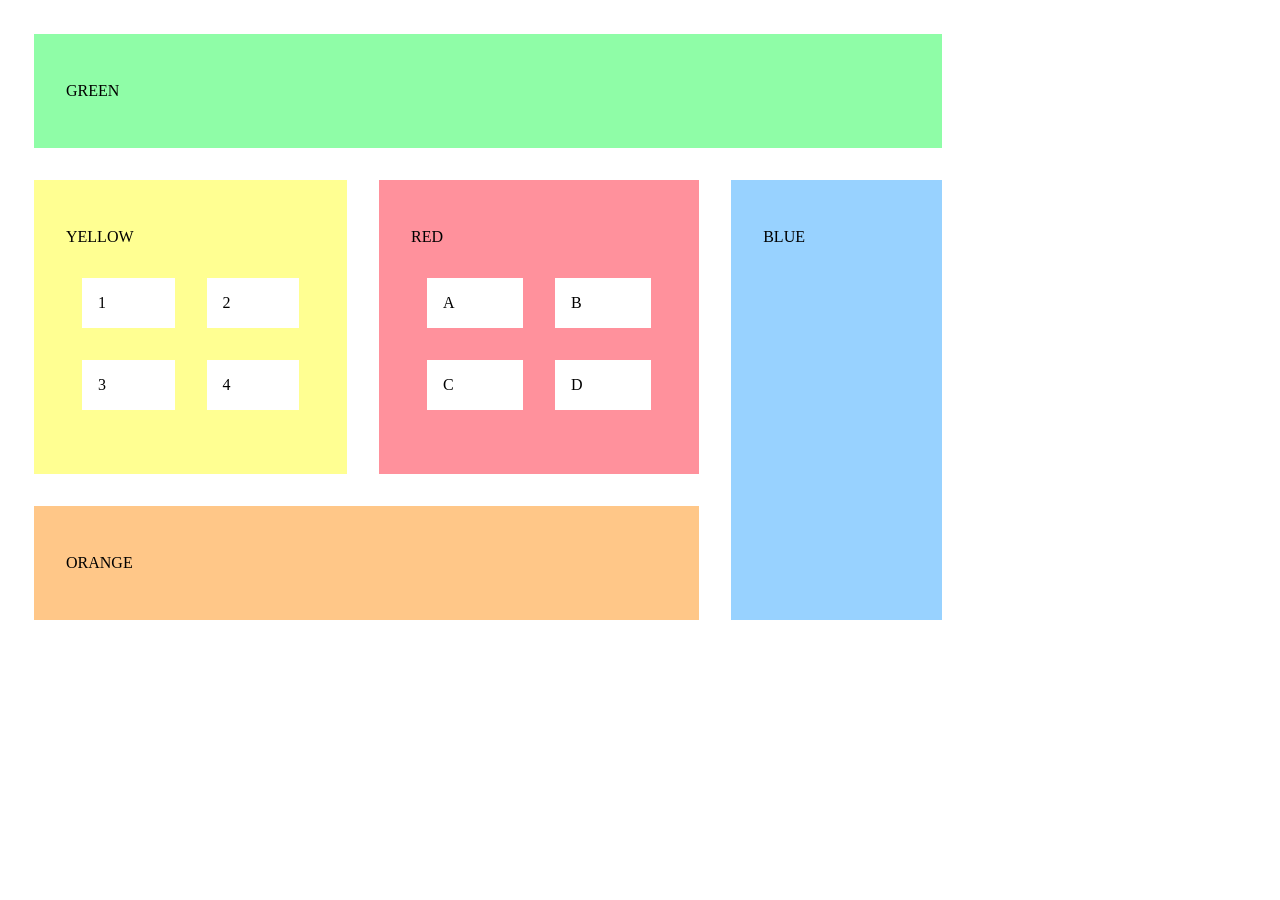
<file: Esercizio-GridProperties/index.html>
<!DOCTYPE html>
<html lang="it">
  <head>
    <meta charset="UTF-8" />
    <meta http-equiv="X-UA-Compatible" content="IE=edge" />
    <meta name="viewport" content="width=device-width, initial-scale=1.0" />
    <title>Blocks</title>
    <link rel="stylesheet" href="style.css" />
  </head>

  <body>
    <div class="box">
      <section id="green">
        <p>GREEN</p>
      </section>
      <section id="yellow">
        <p>YELLOW</p>
        <ul>
          <li>1</li>
          <li>2</li>
          <li>3</li>
          <li>4</li>
        </ul>
      </section>
      <section id="red">
        <p>RED</p>
        <ul>
          <li>A</li>
          <li>B</li>
          <li>C</li>
          <li>D</li>
        </ul>
      </section>
      <section id="blue">
        <p>BLUE</p>
      </section>
      <section id="orange">
        <p>ORANGE</p>
      </section>
    </div>
  </body>
</html>
</file>
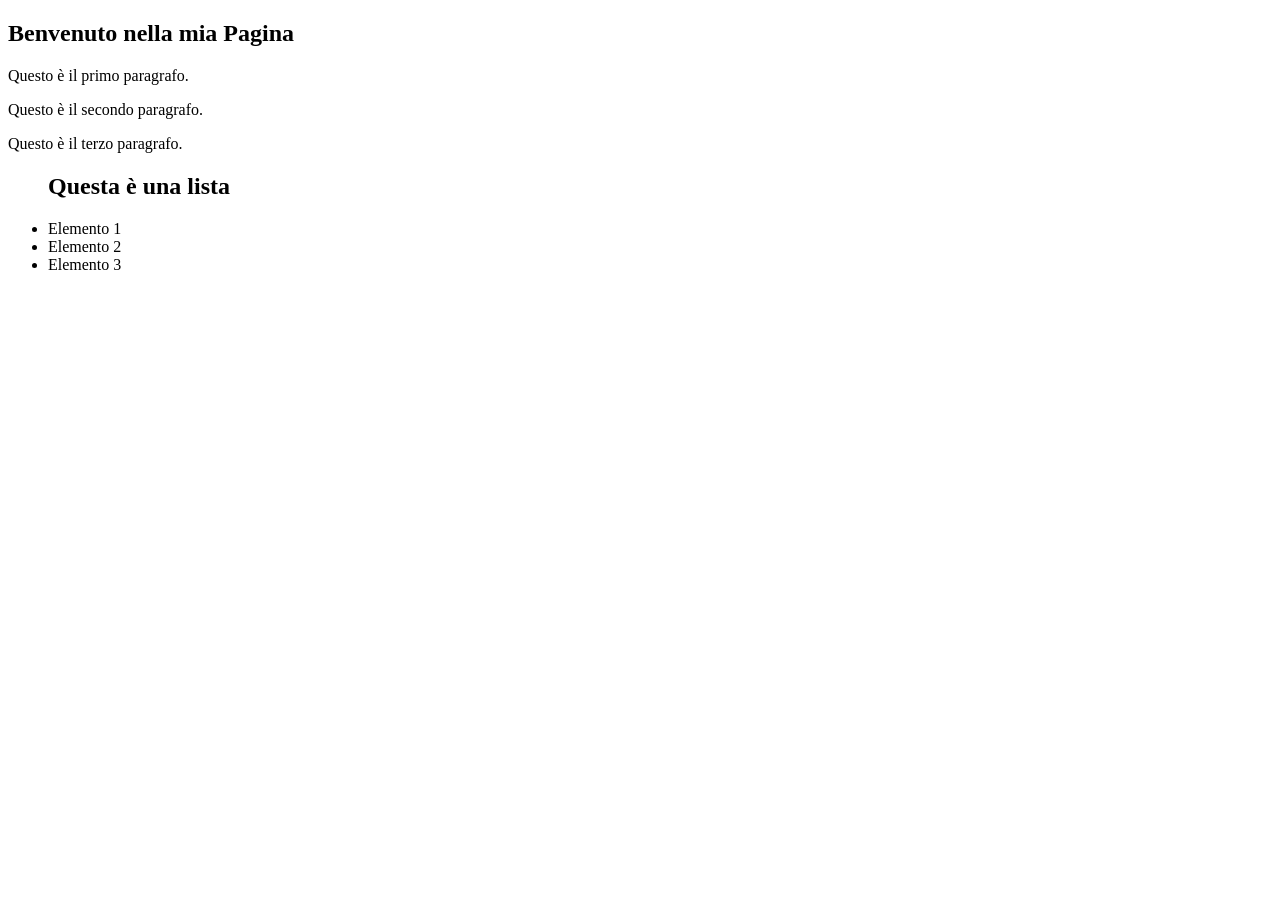
<file: Cerca-elementi-dom/cercaelementidom.html>
<!-- Cercare elementi nel DOM
Considerando la seguente pagina HTML:
Cerca tutti gli elementi con classe "paragrafo". Cerca l' elemento con id
"elemento-3" Cerca tutti gli elementi h2 della pagina -->

<!DOCTYPE html>
<html lang="en">
  <head>
    <meta charset="UTF-8" />
    <meta name="viewport" content="width=device-width, initial-scale=1.0" />
    <title>Esercizio Cercare Elementi nel DOM</title>
  </head>
  <body>
    <h2>Benvenuto nella mia Pagina</h2>
    <p class="paragrafo">Questo è il primo paragrafo.</p>
    <p class="paragrafo">Questo è il secondo paragrafo.</p>
    <p class="paragrafo">Questo è il terzo paragrafo.</p>
    <ul>
      <h2>Questa è una lista</h2>
      <li id="elemento-1">Elemento 1</li>
      <li id="elemento-2">Elemento 2</li>
      <li id="elemento-3">Elemento 3</li>
    </ul>
    <script>
      const parag = document.querySelectorAll(".paragrafo");
      console.log(parag);
      const elemento3 = document.querySelector("#elemento-3");
      console.log(elemento3);
      const h2 = document.querySelectorAll("h2");
      console.log(h2);
    </script>
  </body>
</html>
</file>
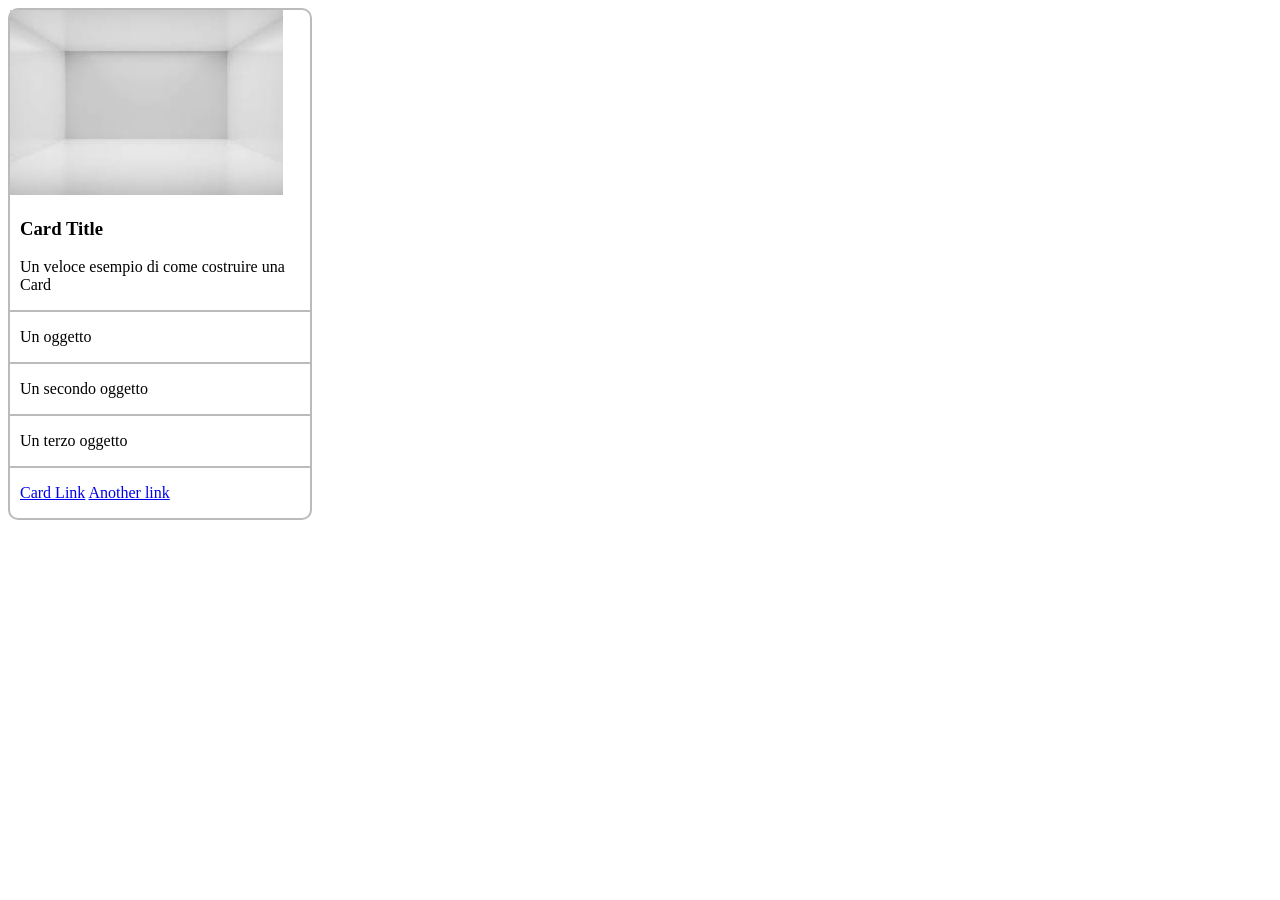
<file: Esercizio-Card/Card.html>
<!DOCTYPE html>
<html lang="it">
  <head>
    <meta charset="UTF-8" />
    <meta name="viewport" content="width=device-width, initial-scale=1.0" />
    <link rel="stylesheet" href="Card.css" />
    <title>Card</title>
  </head>
  <body>
    <div class="Card">
      <div class="Card-Image">
        <img src="Vuota.jpeg" alt="Room Image" />
      </div>
      <div class="card-element">
        <h3>Card Title</h3>
        <p>Un veloce esempio di come costruire una Card</p>
      </div>
      <div class="card-element"><p>Un oggetto</p></div>
      <div class="card-element"><p>Un secondo oggetto</p></div>

      <div class="card-element"><p>Un terzo oggetto</p></div>
      <div>
        <p>
          <a href="https://www.google.it/?hl=it">Card Link</a>
          <a href="https://www.google.it/?hl=it">Another link</a>
        </p>
      </div>
    </div>
  </body>
</html>
</file>
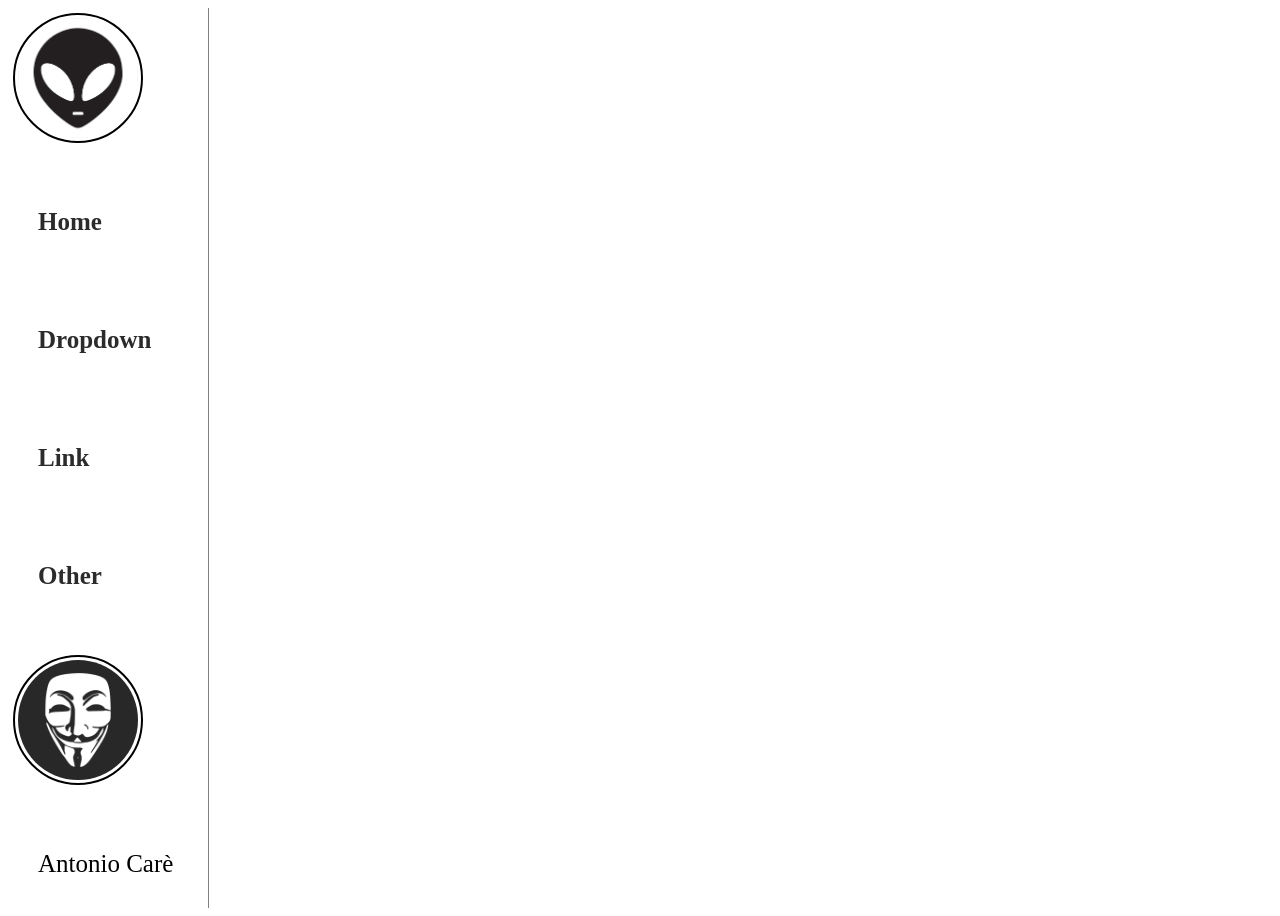
<file: Esercizio-FlexBox/Flexbox.html>
<!DOCTYPE html>
<html lang="it">
  <head>
    <meta charset="UTF-8" />
    <meta
      name="viewport"
      content="width=device-width, user-scalable=no, initial-scale=1.0, maximum-scale=1.0, minimum-scale=1.0"
    />
    <meta http-equiv="X-UA-Compatible" content="ie=edge" />
    <title>CSS Lessons</title>
    <link rel="stylesheet" href="Flexbox.css" />
  </head>
  <body>
    <div class="flex-container">
      <img src="alien.jpg" />
      <div class="home"><a href="">Home</a></div>
      <div class="dropdown"><a href="">Dropdown</a></div>
      <div class="link"><a href="">Link</a></div>
      <div class="other"><a href="">Other</a></div>
      <img src="anonymous.webp" />
      <div>Antonio Carè</div>
    </div>
  </body>
</html>
</file>
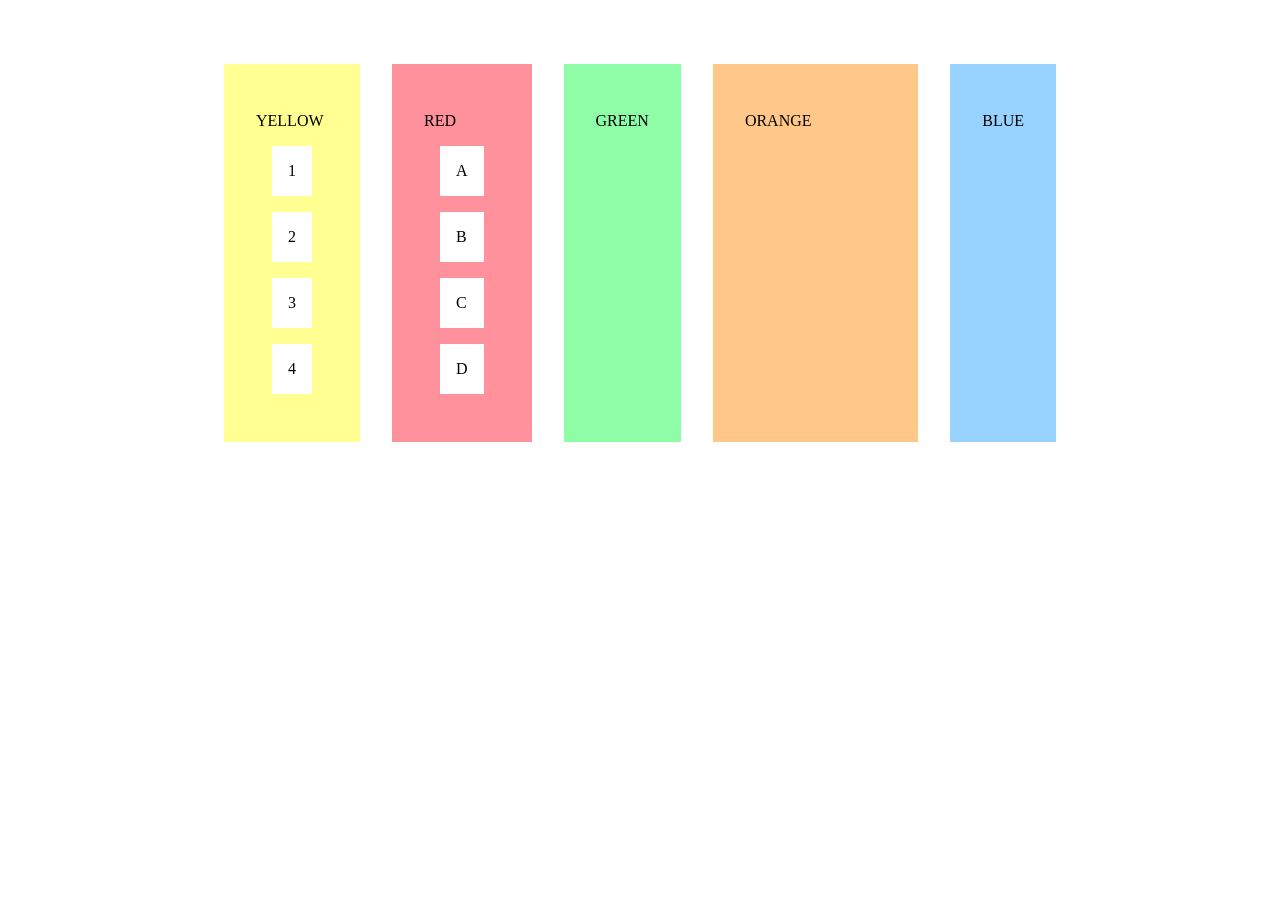
<file: Esercizio-FlexBoxProperties/flexboxproperties.html>
<!DOCTYPE html>
<html lang="it">
  <head>
    <meta charset="UTF-8" />
    <meta http-equiv="X-UA-Compatible" content="IE=edge" />
    <meta name="viewport" content="width=device-width, initial-scale=1.0" />
    <title>Blocks</title>
    <link rel="stylesheet" href="style.css" />
  </head>

  <body>
    <section class="flex-container">
      <section id="green">
        <p>GREEN</p>
      </section>
      <section id="yellow">
        <p>YELLOW</p>
        <ul>
          <li>1</li>
          <li>2</li>
          <li>3</li>
          <li>4</li>
        </ul>
      </section>
      <section id="orange">
        <p>ORANGE</p>
      </section>
      <section id="red">
        <p>RED</p>
        <ul>
          <li>A</li>
          <li>B</li>
          <li>C</li>
          <li>D</li>
        </ul>
      </section>
      <section id="blue">
        <p>BLUE</p>
      </section>
    </section>
  </body>
</html>
</file>
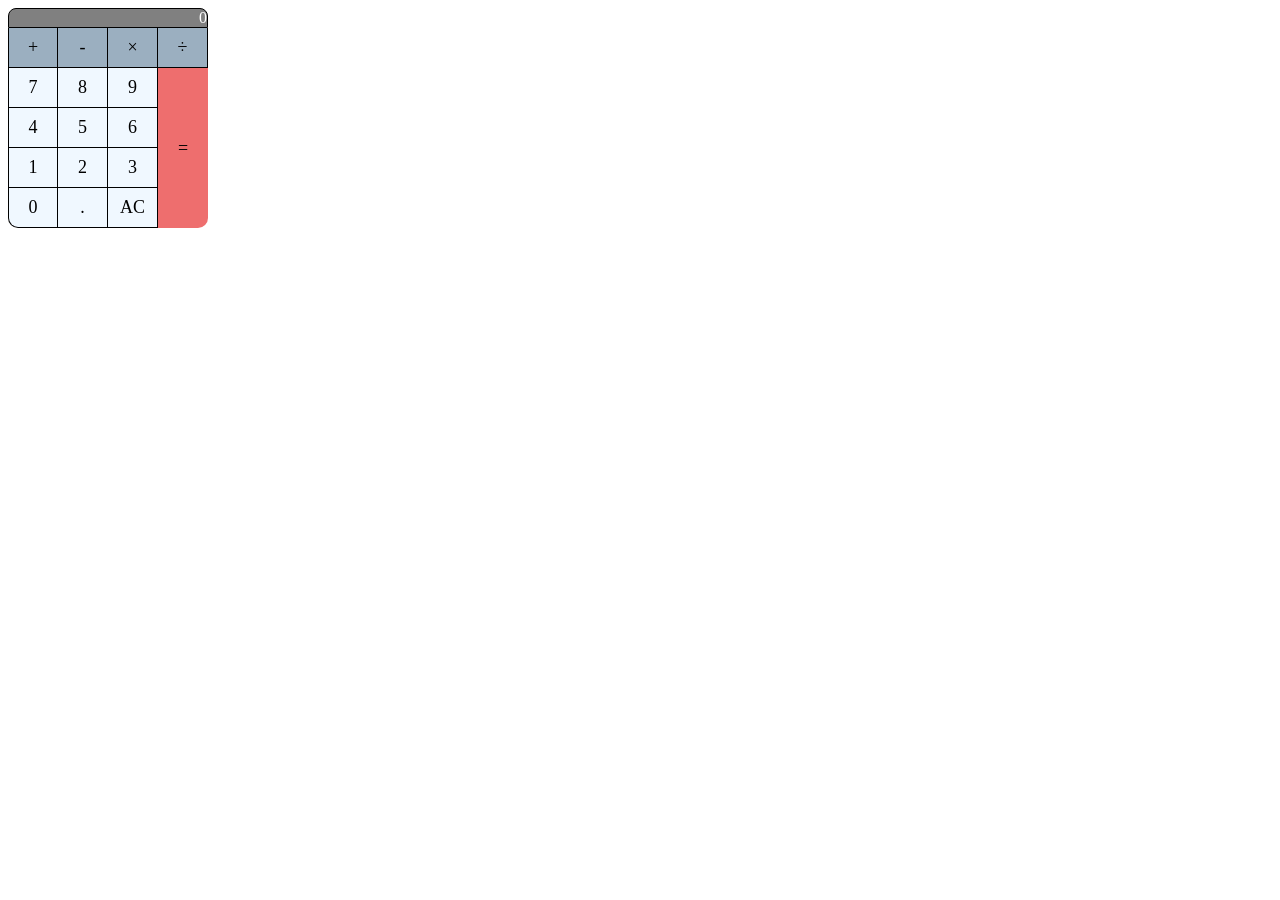
<file: Esercizio-Grid/Grid.html>
<!DOCTYPE html>
<html lang="it">
  <head>
    <meta charset="UTF-8" />
    <meta name="viewport" content="width=device-width, initial-scale=1.0" />
    <link rel="stylesheet" href="Grid.css" />
    <title>Grid</title>
  </head>
  <body>
    <div class="calculator">
      <div class="display">0</div>
      <div class="sign">
        <div class="piu">+</div>
        <div class="meno">-</div>
        <div class="per">×</div>
        <div class="diviso">÷</div>
        <div class="sette">7</div>
        <div class="otto">8</div>
        <div class="nove">9</div>
        <div class="uguale">=</div>
        <div class="quattro">4</div>
        <div class="cinque">5</div>
        <div class="sei">6</div>

        <div class="uno">1</div>
        <div class="due">2</div>
        <div class="tre">3</div>

        <div class="zero">0</div>
        <div class="punto">.</div>
        <div class="ac">AC</div>
      </div>
    </div>
  </body>
</html>
</file>
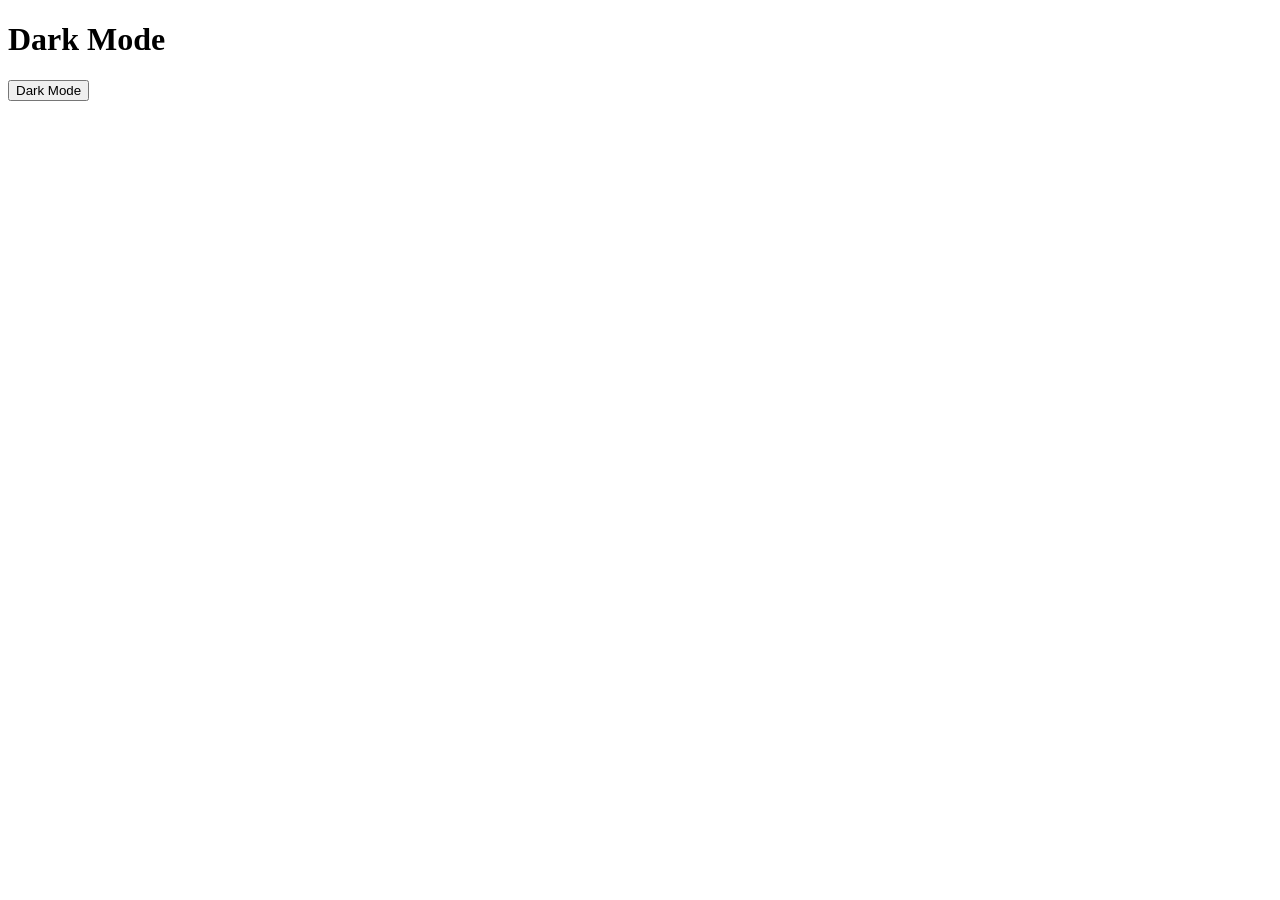
<file: Eventi-del-dom/eventidom.html>
<!-- Al click del bottone inserisca la modalità dark -->
<!DOCTYPE html>
<html lang="it">
  <head>
    <meta charset="UTF-8" />
    <meta name="viewport" content="width=device-width, initial-scale=1.0" />
    <title>Document</title>
    <style>
      .theme {
        background-color: black;
        color: white;
      }
    </style>
  </head>
  <body>
    <h1>Dark Mode</h1>
    <div>
      <button class="btn">Dark Mode</button>
    </div>
    <script>
      const button = document.querySelector(".btn");
      button.addEventListener("click", () => {
        document.body.classList.toggle("theme");
      });
    </script>
  </body>
</html>
</file>
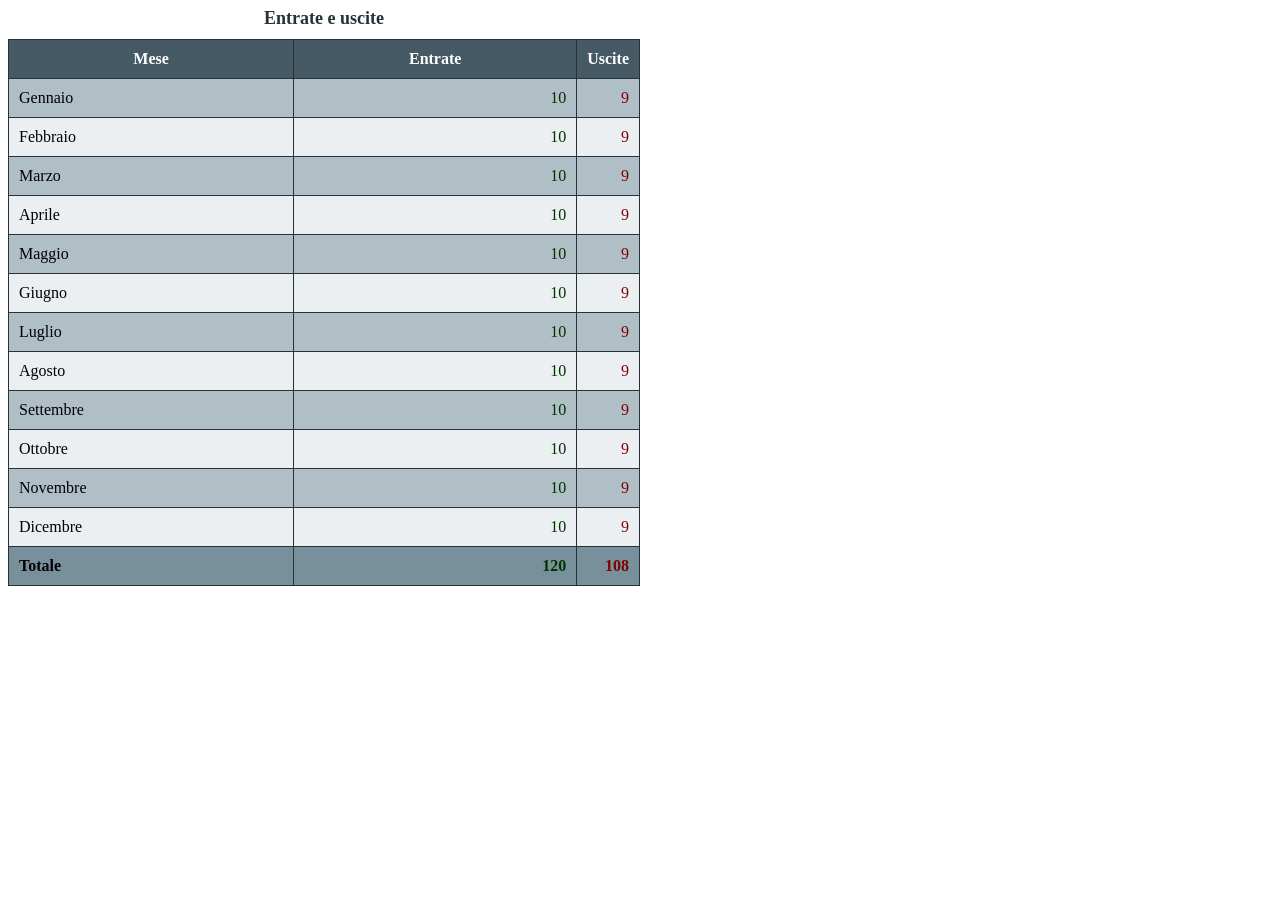
<file: Tabella-CSS/Tabella CSS .html>
<!DOCTYPE html>
<html>
  <head>
    <meta http-equiv="X-UA-Compatible" content="IE=edge" />
    <meta charset="utf-8" />
    <meta
      name="viewport"
      content="width=device-width, initial-scale=1.0, maximum-scale=1.0, user-scalable=no"
    />
    <link rel="stylesheet" href="TABELLA-CSS.CSS" />
    <title>Lezione CSS</title>
  </head>

  <body>
    <table>
      <caption>
        Entrate e uscite
      </caption>
      <thead>
        <tr>
          <th>Mese</th>
          <th>Entrate</th>
          <th>Uscite</th>
        </tr>
      </thead>
      <tbody>
        <tr>
          <td>Gennaio</td>
          <td class="entrate">10</td>
          <td class="uscite">9</td>
        </tr>
        <tr>
          <td>Febbraio</td>
          <td class="entrate">10</td>
          <td class="uscite">9</td>
        </tr>
        <tr>
          <td>Marzo</td>
          <td class="entrate">10</td>
          <td class="uscite">9</td>
        </tr>
        <tr>
          <td>Aprile</td>
          <td class="entrate">10</td>
          <td class="uscite">9</td>
        </tr>
        <tr>
          <td>Maggio</td>
          <td class="entrate">10</td>
          <td class="uscite">9</td>
        </tr>
        <tr>
          <td>Giugno</td>
          <td class="entrate">10</td>
          <td class="uscite">9</td>
        </tr>
        <tr>
          <td>Luglio</td>
          <td class="entrate">10</td>
          <td class="uscite">9</td>
        </tr>
        <tr>
          <td>Agosto</td>
          <td class="entrate">10</td>
          <td class="uscite">9</td>
        </tr>
        <tr>
          <td>Settembre</td>
          <td class="entrate">10</td>
          <td class="uscite">9</td>
        </tr>
        <tr>
          <td>Ottobre</td>
          <td class="entrate">10</td>
          <td class="uscite">9</td>
        </tr>
        <tr>
          <td>Novembre</td>
          <td class="entrate">10</td>
          <td class="uscite">9</td>
        </tr>
        <tr>
          <td>Dicembre</td>
          <td class="entrate">10</td>
          <td class="uscite">9</td>
        </tr>
      </tbody>
      <tfoot>
        <tr class="ultima-riga">
          <td>Totale</td>
          <td class="entrate">120</td>
          <td class="uscite">108</td>
        </tr>
      </tfoot>
    </table>
  </body>
</html>
</file>
<file: Esercizio-GridProperties/style.css>
body {
  width: 60em;
}
#green {
  grid-area: green1;
}
#orange {
  grid-area: orange1;
}
#yellow {
  grid-area: yellow1;
}
#red {
  grid-area: red1;
}
#blue {
  grid-area: blue1;
}

.box {
  display: grid;
  grid-template-areas:
    "green1 green1 green1"
    "yellow1 red1 blue1"
    "orange1 orange1 blue1";
  padding: 10px;
}

section {
  padding: 2em;
  margin: 1em;
}

#green {
  background-color: #8ffda7;
}

#orange {
  background-color: #ffc788;
}

#yellow {
  background-color: #ffff92;
}

#red {
  background-color: #ff919c;
}

#blue {
  background-color: #98d2ff;
}

ul {
  display: grid;
  grid-template-columns: auto auto;
  list-style: none;
  padding: 0;
}

li {
  background-color: white;
  padding: 1em;
  margin: 1em;
}
</file>
<file: Esercizio-Card/Card.css>
.Card {
  border: 2px solid #bbbbbb;
  border-radius: 10px;
  width: 100%;
  max-width: 300px;
}
.card-element {
  border-bottom: 2px solid #bbbbbb;
}
p,
h3 {
  padding: 0px 10px;
}
</file>
<file: Esercizio-FlexBox/Flexbox.css>
.flex-container {
  display: flex;
  flex-direction: column;
  height: 100vh;
  width: 200px;
  justify-content: space-between;
  border-right: 1px solid gray;
}
.flex-container > div {
  margin: 10px;
  padding: 20px;
  font-size: 25px;
}
.flex-container > img {
  border: 2px solid;
  border-radius: 500px;
  margin: 5px;
  padding: 3px;
  width: 120px;
  height: 120px;
}
.flex-container > .avatar {
  border: 2px solid;
  border-radius: 500px;
  margin: 5px;
  padding: 3px;
  width: 120px;
  height: 120px;
}
a {
  font-weight: bold;
  color: #2b2b2b;
  text-decoration: none;
}
a:hover {
  color: #2b2bb2;
  transition: 0, 3s;
}
</file>
<file: Esercizio-FlexBoxProperties/style.css>
body {
  width: 60em;
  margin: 0 auto;
}
.flex-container {
  display: flex;
  flex-direction: row;
  justify-content: center;
}

section {
  padding: 2em;
  margin: 1em;
}

#green {
  background-color: #8ffda7;
  order: 3;
}

#orange {
  flex: 2;
  background-color: #ffc788;
  order: 4;
}

#yellow {
  background-color: #ffff92;
  order: 1;
}

#red {
  background-color: #ff919c;
  order: 2;
}

#blue {
  background-color: #98d2ff;
  order: 5;
}

ul {
  padding: 0;
}

li {
  background-color: white;
  padding: 1em;
  display: block;
  margin: 1em;
}
</file>
<file: Esercizio-Grid/Grid.css>
.sign {
  display: grid;
  grid-template-columns: repeat(4, 1fr);
  text-align: center;
  height: 200px;
}
.display {
  text-align: end;
  border: 1px solid black;
  background-color: grey;
  border-radius: 8px 8px 0 0;
  color: white;
}
.calculator {
  width: 200px;
}
.sign > div {
  font-size: 18px;
}
.piu {
  background-color: rgb(155, 175, 192);
  color: black;
  text-align: center;
  border-bottom: 1px solid;
  border-right: 1px solid;
  border-left: 1px solid;
  display: flex;
  justify-content: center;
  align-items: center;
}
.meno {
  background-color: rgb(155, 175, 192);
  color: black;
  text-align: center;
  border-bottom: 1px solid;
  border-right: 1px solid;
  display: flex;
  justify-content: center;
  align-items: center;
}
.per {
  background-color: rgb(155, 175, 192);
  color: black;
  text-align: center;
  border-bottom: 1px solid;
  border-right: 1px solid;
  display: flex;
  justify-content: center;
  align-items: center;
}
.diviso {
  background-color: rgb(155, 175, 192);
  color: black;
  text-align: center;
  border-bottom: 1px solid;
  border-right: 1px solid;
  display: flex;
  justify-content: center;
  align-items: center;
}
.uguale {
  grid-column-start: 4;
  grid-row-start: 2;
  grid-row-end: 6;
  color: black;
  background-color: rgb(238, 110, 110);
  border-radius: 0 0 10px 0px;
  display: flex;
  justify-content: center;
  align-items: center;
}
.sette {
  color: black;
  background-color: aliceblue;
  border-bottom: 1px solid;
  border-right: 1px solid;
  border-left: 1px solid;
  display: flex;
  justify-content: center;
  align-items: center;
}
.otto {
  color: black;
  background-color: aliceblue;
  border-bottom: 1px solid;
  border-right: 1px solid;
  display: flex;
  justify-content: center;
  align-items: center;
}
.nove {
  color: black;
  background-color: aliceblue;
  border-bottom: 1px solid;
  border-right: 1px solid;
  display: flex;
  justify-content: center;
  align-items: center;
}
.quattro {
  color: black;
  background-color: aliceblue;
  border-bottom: 1px solid;
  border-right: 1px solid;
  border-left: 1px solid;
  display: flex;
  justify-content: center;
  align-items: center;
}
.cinque {
  color: black;
  background-color: aliceblue;
  border-bottom: 1px solid;
  border-right: 1px solid;
  display: flex;
  justify-content: center;
  align-items: center;
}
.sei {
  color: black;
  background-color: aliceblue;
  border-bottom: 1px solid;
  border-right: 1px solid;
  display: flex;
  justify-content: center;
  align-items: center;
}
.uno {
  color: black;
  background-color: aliceblue;
  border-bottom: 1px solid;
  border-right: 1px solid;
  border-left: 1px solid;
  display: flex;
  justify-content: center;
  align-items: center;
}
.due {
  color: black;
  background-color: aliceblue;
  border-bottom: 1px solid;
  border-right: 1px solid;
  display: flex;
  justify-content: center;
  align-items: center;
}
.tre {
  color: black;
  background-color: aliceblue;
  border-bottom: 1px solid;
  border-right: 1px solid;
  display: flex;
  justify-content: center;
  align-items: center;
}
.zero {
  color: black;
  background-color: aliceblue;
  border-bottom: 1px solid;
  border-right: 1px solid;
  border-left: 1px solid;
  border-radius: 0 0px 0px 10px;
  display: flex;
  justify-content: center;
  align-items: center;
}
.punto {
  color: black;
  background-color: aliceblue;
  border-bottom: 1px solid;
  border-right: 1px solid;
  display: flex;
  justify-content: center;
  align-items: center;
}
.ac {
  color: black;
  background-color: aliceblue;
  border-bottom: 1px solid;
  border-right: 1px solid;
  display: flex;
  justify-content: center;
  align-items: center;
}
</file>
<file: Tabella-CSS/TABELLA-CSS.CSS>
table,
td,
th {
  border: 1px solid #263238;
  border-collapse: collapse;
  padding: 10px;
  width: 50%;
  height: 10px;
}
caption {
  font-weight: bold;
  font-size: 18px;
  color: #263238;
  margin-bottom: 10px;
}

th {
  color: white;
  background-color: #455a64;
  font-weight: 700;
}

tr:nth-child(even) {
  background-color: #eceff1;
}
tr:nth-child(odd) {
  background-color: #b0bec5;
}
tr.ultima-riga {
  font-weight: 800;
  background-color: #78909c;
}
td.entrate {
  color: #003300;
  text-align: right;
}
td.uscite {
  color: #7f0000;
  text-align: right;
}
</file>
